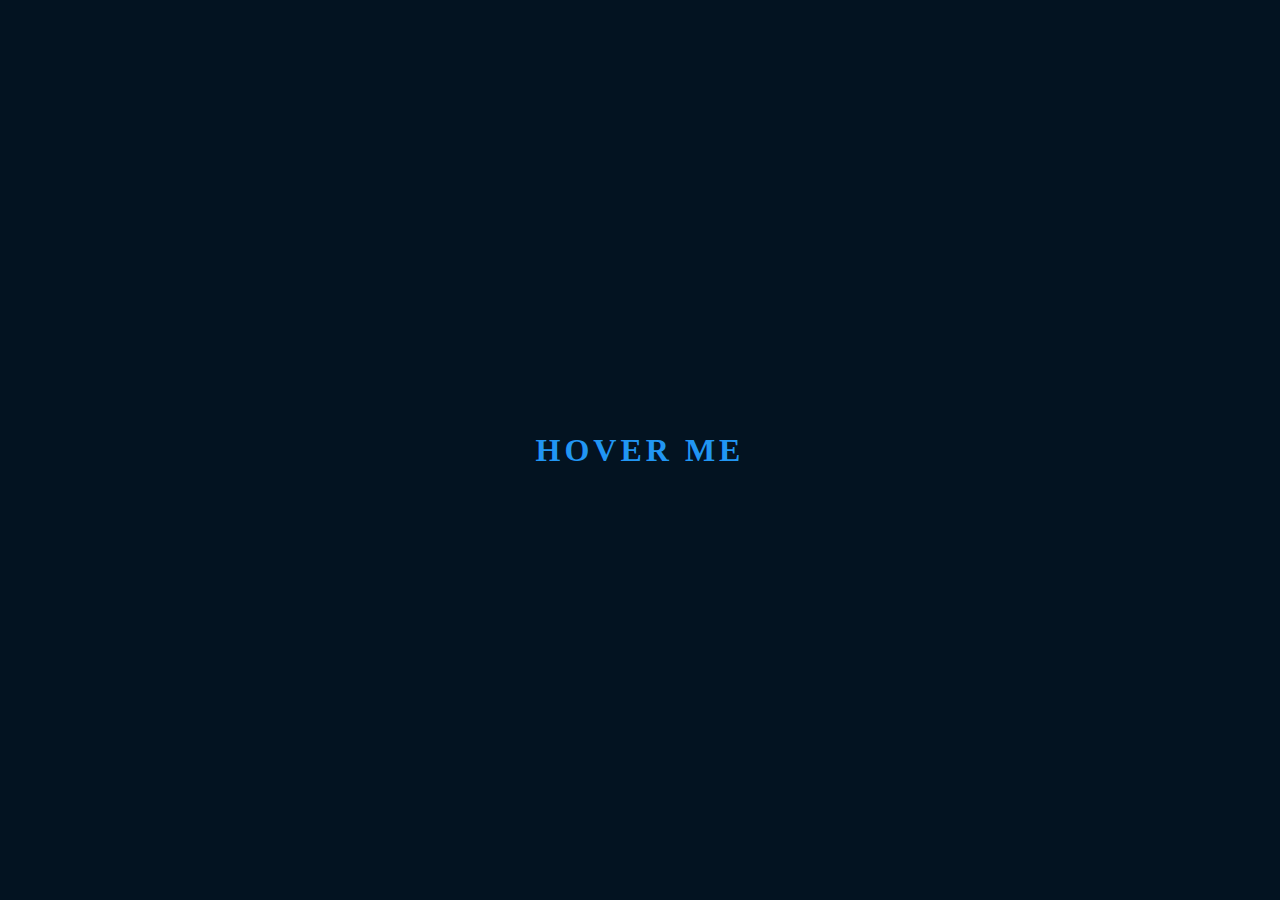
<file: index.html>
<html>
    <head> 
        <title>button hover</title>
        <link rel="stylesheet" href="button.css">
    </head>
    <body>
        <a href="#">
            <span></span>
            <span></span>
            <span></span>
            <span></span>
            hover me</a>
    </body>
</html>
</file>
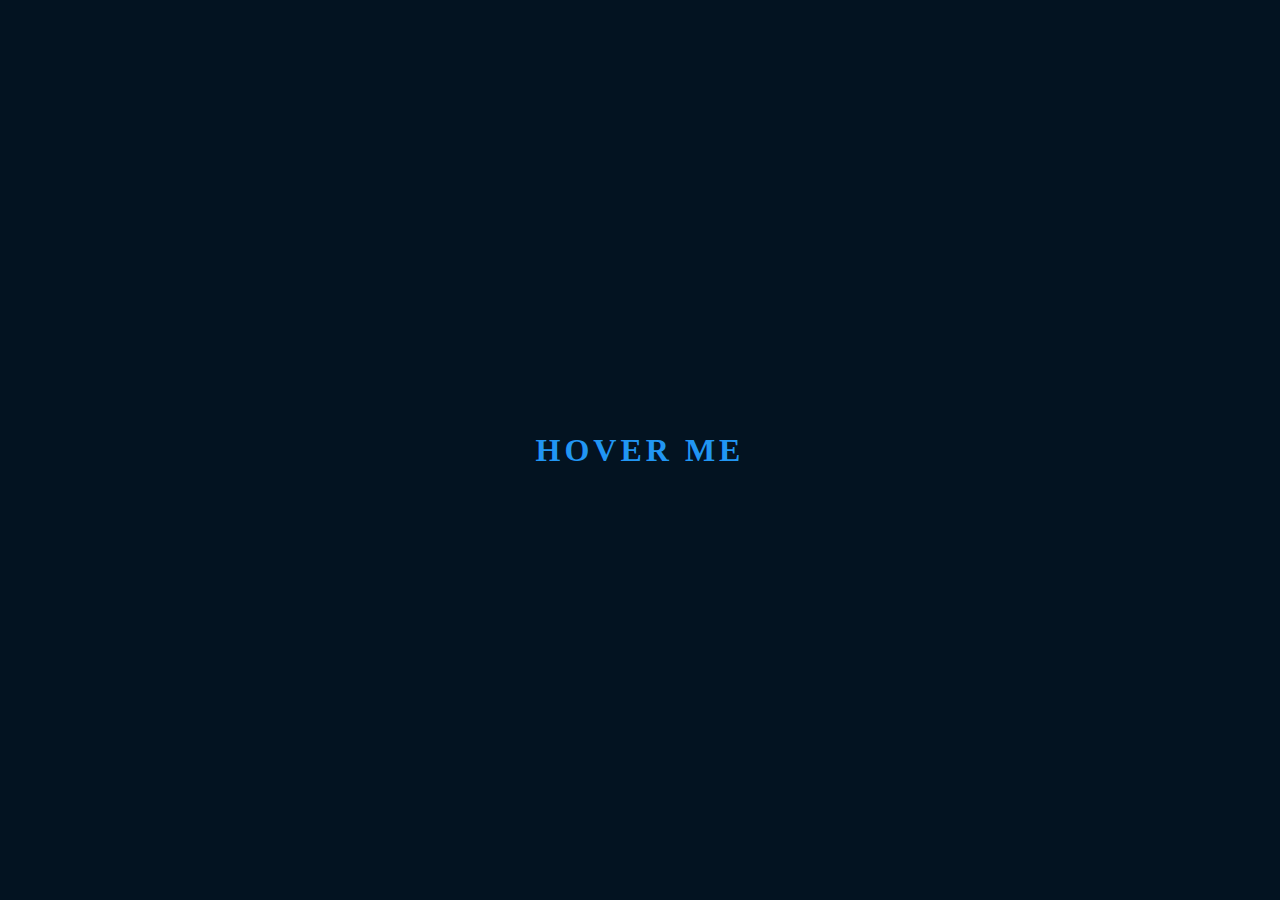
<file: button.html>
<html>
    <head> 
        <title>button hover</title>
        <link rel="stylesheet" href="button.css">
    </head>
    <body>
        <a href="#">
            <span></span>
            <span></span>
            <span></span>
            <span></span>
            hover me</a>
    </body>
</html>
</file>
<file: button.css>
*{
    padding: 0;
    margin:0;

}
body{
    display: flex;
    justify-content: center;
    align-items: center;
    min-height: 100vh;
    overflow: hidden;
    background-color: #031321;
}
a{
    position: relative;
    color: #2196f3;
    display: inline-block;
    text-decoration: none;
    font-size: 2em;
    font-family: verdana;
    text-transform: uppercase;
    font-weight: 800;
  
    padding: 10px 20px;
    letter-spacing: 4px;
    overflow: hidden;
    transition: 0.2s;
}
a:hover{
    color: #255784;
    background-color: #2196f3;
    box-shadow: 0 0 10px #2196f3,0 0 40px #2196f3,0 0 80px #2196f3;
    transition-delay: 1s;
}
a span{
    position: absolute;
    display: block;
    
}
a span:nth-child(1){
    top:0;
    left:-100%;
    width:100%;
    height:2px;
    background: linear-gradient(90deg,transparent,#2196f3);
    
}
a:hover span:nth-child(1){
    left: 100%;
    transition: 1s;
}
a span:nth-child(2){
    right:0;
    top:-100%;
    width:2px;
    height:100%;
    background: linear-gradient(180deg,transparent,#2196f3);
    
}
a:hover span:nth-child(2){
    top: 100%;
    transition: 1s;
    transition-delay: .25s;
}
a span:nth-child(3){
    bottom:0;
    right:-100%;
    width:100%;
    height:2px;
    background: linear-gradient(270deg,transparent,#2196f3);
    
}
a:hover span:nth-child(3){
    right: 100%;
    transition: 1s;
    transition-delay: .5s;
}
a span:nth-child(4){
    left:0;
    bottom:-100%;
    width:2px;
    height:100%;
    background: linear-gradient(360deg,transparent,#2196f3);
    
}
a:hover span:nth-child(4){
    bottom: 100%;
    transition: 1s;
    transition-delay: .75s;
}
</file>
